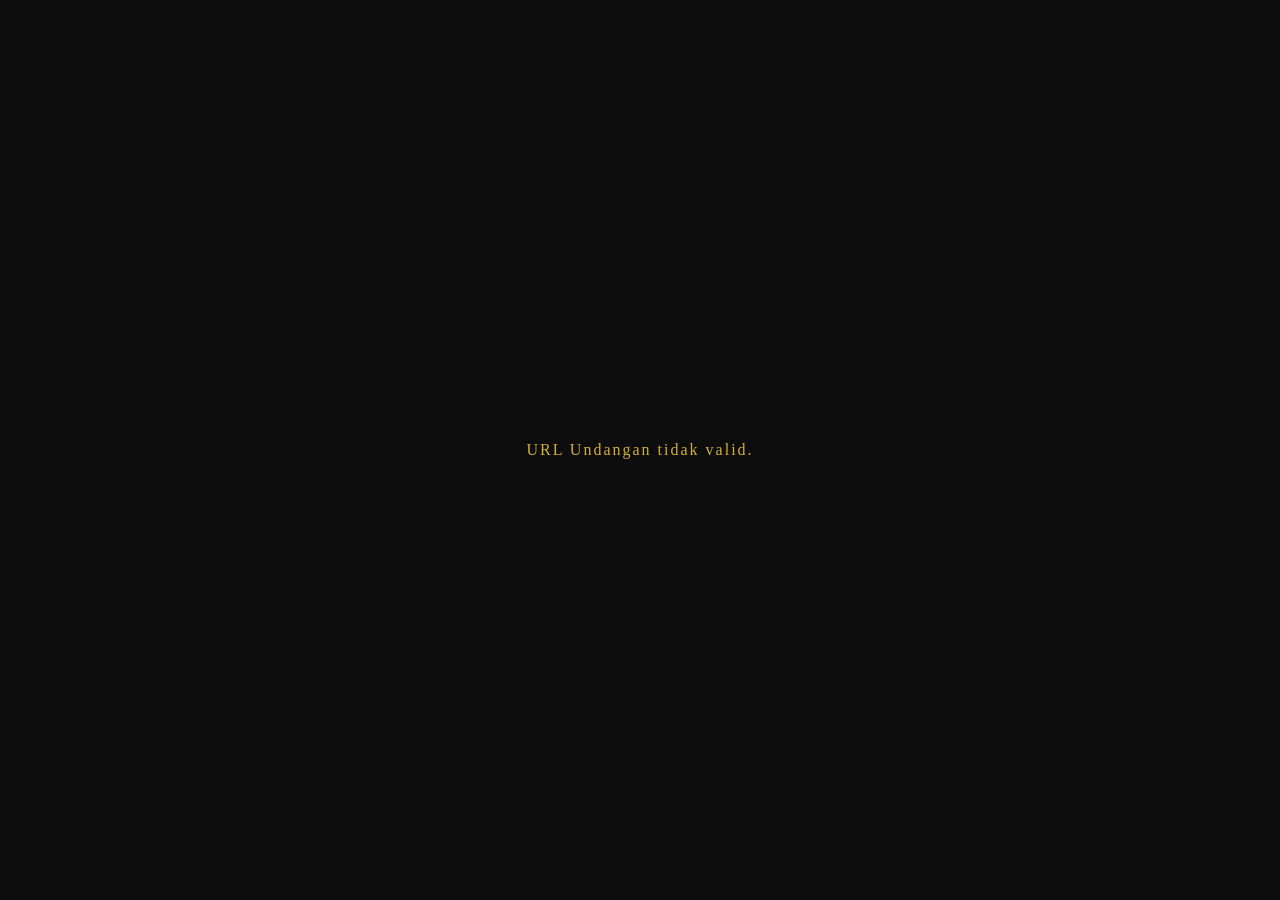
<file: index.html>
<!DOCTYPE html>
<html lang="id">
<head>
    <meta charset="UTF-8">
    <meta name="viewport" content="width=device-width, initial-scale=1.0">
    <title>Undangan Digital</title>
    <link id="theme-style" rel="stylesheet" href="">
    <style>
        /* Loading Screen Elegan Senada Warna Tema */
        #loading-screen {
            position: fixed;
            top: 0;
            left: 0;
            width: 100%;
            height: 100%;
            background-color: #0d0d0d;
            color: #d4af37;
            display: flex;
            flex-direction: column;
            justify-content: center;
            align-items: center;
            z-index: 9999;
            font-family: 'Cinzel', 'Georgia', serif;
            letter-spacing: 2px;
        }

        .spinner {
            width: 40px;
            height: 40px;
            border: 3px solid rgba(212, 175, 55, 0.2);
            border-top: 3px solid #d4af37;
            border-radius: 50%;
            animation: spin 1s linear infinite;
            margin-bottom: 15px;
        }

        @keyframes spin {
            0% { transform: rotate(0deg); }
            100% { transform: rotate(360deg); }
        }
    </style>
</head>
<body style="margin: 0; padding: 0; background-color: #0d0d0d;">

    <!-- Layar Loading Mewah -->
    <div id="loading-screen">
        <div class="spinner"></div>
        <p style="font-size: 0.9rem; margin: 0; text-transform: uppercase;">Memuat Undangan...</p>
    </div>

    <!-- Root Elemen Tempat Menampilkan Undangan -->
    <div id="app-root"></div>

    <script src="assets/js/app.js"></script>
</body>
</html>
</file>
